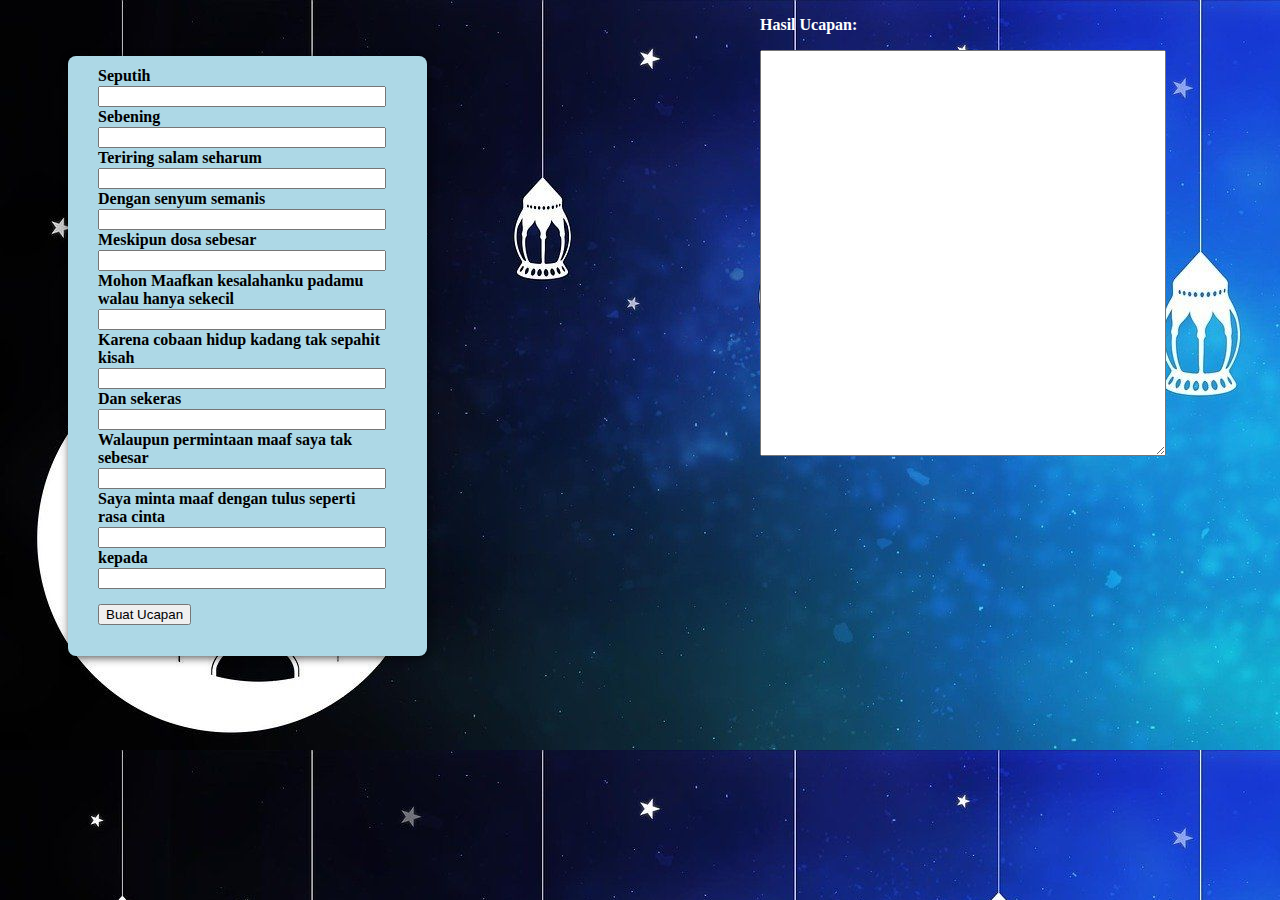
<file: index.html>
<!DOCTYPE html>
<html lang="en">
<head>
    <meta charset="UTF-8">
    <meta name="viewport" content="width=device-width, initial-scale=1.0">
    <title>GENERATOR UCAPAN IDUL FITRI</title>
    <link rel="stylesheet" type="text/css" href="idulfitri.css" />
    <script src="idulfitri.js"></script>
</head>
<body>
    <div class="section-two">
        <div class="seperdua">
            <div class="inputan">
                <div class="input-ucapan">
                    <div id = "label"> Seputih </div> <input type="text" id="input1"> <br>
                    <div id = "label"> Sebening </div><input type="text" id="input2"> <br>
                    <div id = "label"> Teriring salam seharum</div><input type="text" id="input3"> <br>
                    <div id = "label"> Dengan senyum semanis </div> <input type="text" id="input4">
                    <div id = "label"> Meskipun dosa sebesar </div><input type="text" id="input5"> <br>
                    <div id = "label"> Mohon Maafkan kesalahanku padamu <br> walau hanya sekecil</div> <input type="text" id="input6"> <br>
                    <div id = "label"> Karena cobaan hidup kadang tak sepahit <br> kisah </div> <input type="text" id="input7"> <br>
                    <div id = "label"> Dan sekeras </div> <input type="text" id="input8"> <br>
                    <div id = "label">Walaupun permintaan maaf saya tak <br> sebesar</div>  <input type="text" id="input9"> <br>
                    <div id = "label"> Saya minta maaf dengan tulus seperti <br> rasa cinta </div> <input type="text" id="input10"> 
                    <div id = "label"> kepada </div> <input type="text" id="input11"> <br>
                    <!-- Selamat hari Raya idul Fitri 1442 H
                    تَقَبَّلَ اللَّهُ مِنَّا وَمِنْكُمْ صِيَامَنَا وَصِيَامَكُمْ تَقَبَّلْ يَا كَرِيْمَ
                    Taqabbalallohu Minna wa Minkum shiyaamanaa washiyaamakum taqabbal yaa Kariim
                    Mohon maaf lahir batin atas segala salah & khilaf... -->
                </div>
                <div id="button">
                    <button id="generate" onclick="goGenerate()">Buat Ucapan</button>
                </div>
            </div>            
        </div>
        <div class id="seperdua">
            <div class id="outputan">
                <p>
                    Hasil Ucapan:
                </p>
                <textarea id="output"></textarea>
                 <!-- <input type="button" id="copy_text" value="Copy" onclick="copyText()"></input> -->
            </div>
            
        </div>
    </div>
</body>
</html>
</file>
<file: idulfitri.css>
body {
    background-image: url("wp1444.jpg");
}

.seperdua{
    float: left;
    width: 50%;
    padding: 40px 60px;
    height: 300px;
}

.section-two:after {
    content: "";
    display: table;
    clear: both;
}

#output {
    height: 400px;
    width: 400px;
}

.inputan {
    background: lightblue;
    border-radius: 8px;
    box-shadow: 1px 2px 8px rgba(0, 0, 0, 0.65);
    height: 590px;
    width: 329px;
    padding-left: 30px;
    padding-top: 10px;
}

#label {
    padding-top: 1px;
    padding-bottom: 1px;
    font-weight: bold;
}

input {
    width: 280px;
}

#button {
    padding: 15px 0px 0px 0px;
    height: 40px;
    width: 140px;
}


#copy {
    text-align: right;
}

p {
    font-weight: bold;
    color: white;
}
</file>
